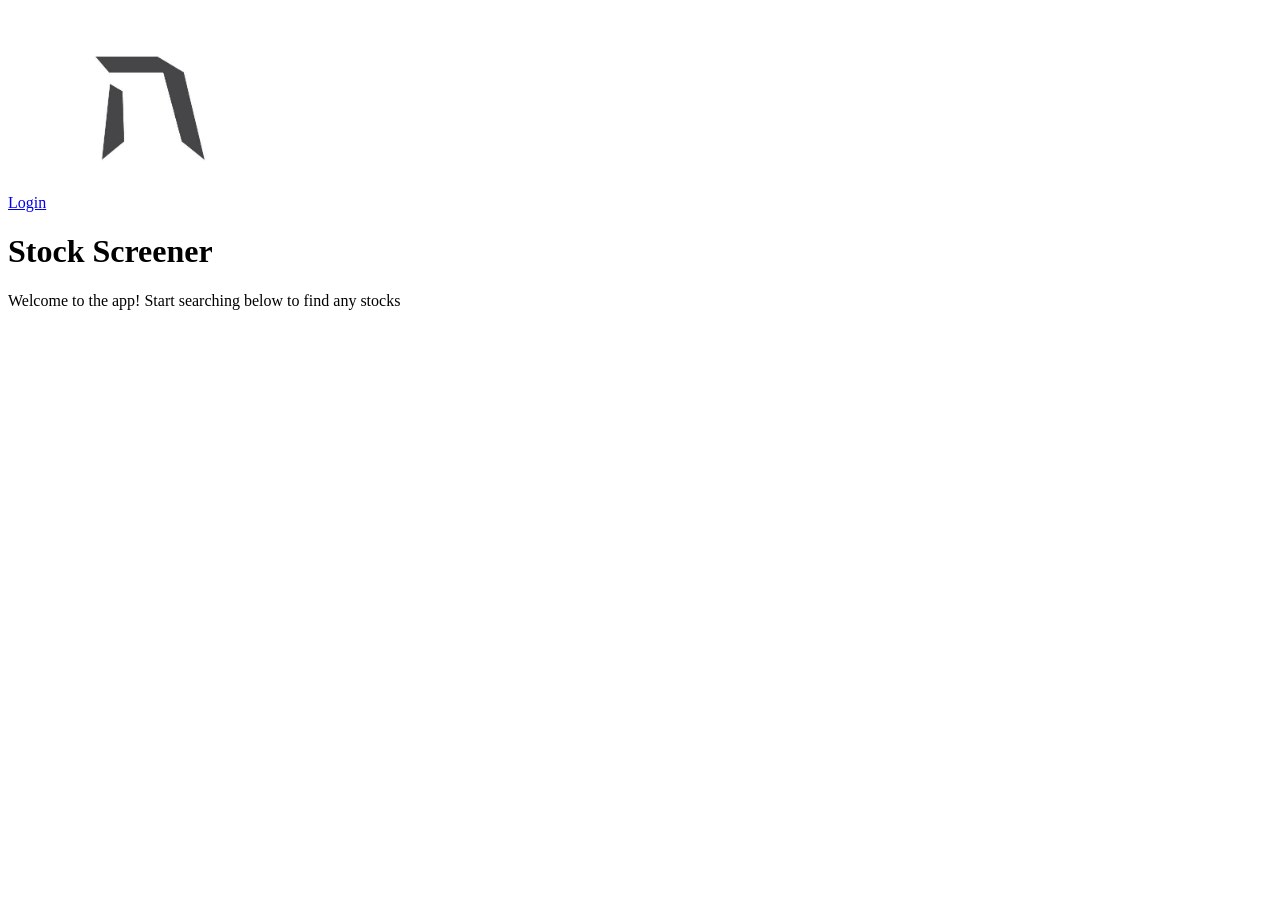
<file: index.html>
<!DOCTYPE html>
<html>
  <head>
    <!-- Meta data is placed here -->
  </head>

  <body>
    <!-- All displayable webpage content will be coded here-->
    <a href="./login.html">Login</a>
    <img
      height="200"
      alt="heicoders_logo"
      src="./assets/logos/Heicoders-Academy-Logo.jpeg"
    />
    <h1>Stock Screener</h1>
    <p>Welcome to the app! Start searching below to find any stocks</p>
  </body>
</html>
</file>
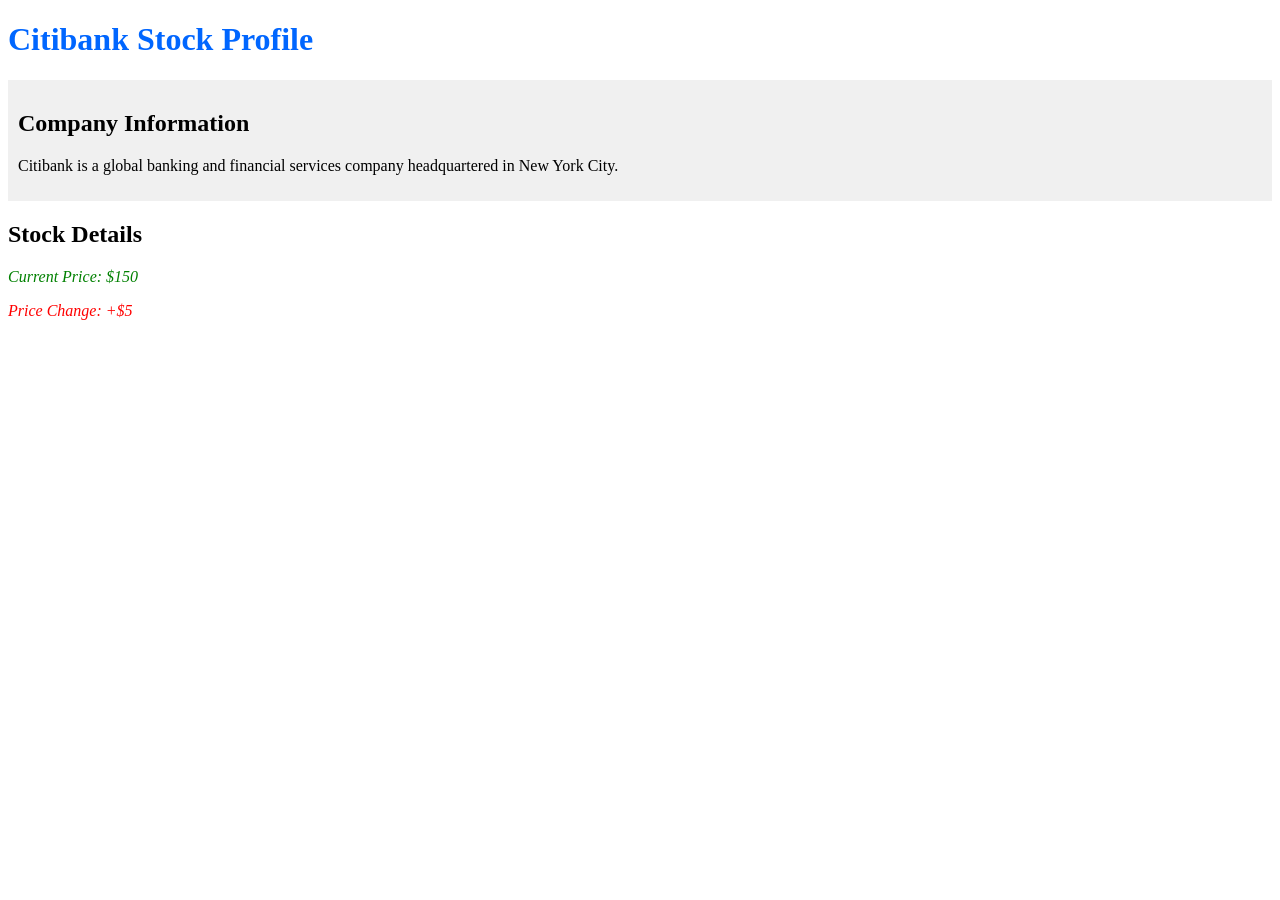
<file: exercise2/index.html>
<!DOCTYPE html>
<html lang="en">
  <head>
    <link rel="stylesheet" href="style.css" />
  </head>

  <body>
    <div class="stock-profile">
      <h1>Citibank Stock Profile</h1>
      <div class="company-info">
        <h2>Company Information</h2>
        <p>
          Citibank is a global banking and financial services company
          headquartered in New York City.
        </p>
      </div>
      <div class="stock-details">
        <h2>Stock Details</h2>
        <div class="current-price">
          <p>Current Price: $150</p>
        </div>
        <div class="price-change">
          <p>Price Change: +$5</p>
        </div>
      </div>
    </div>
  </body>
</html>
</file>
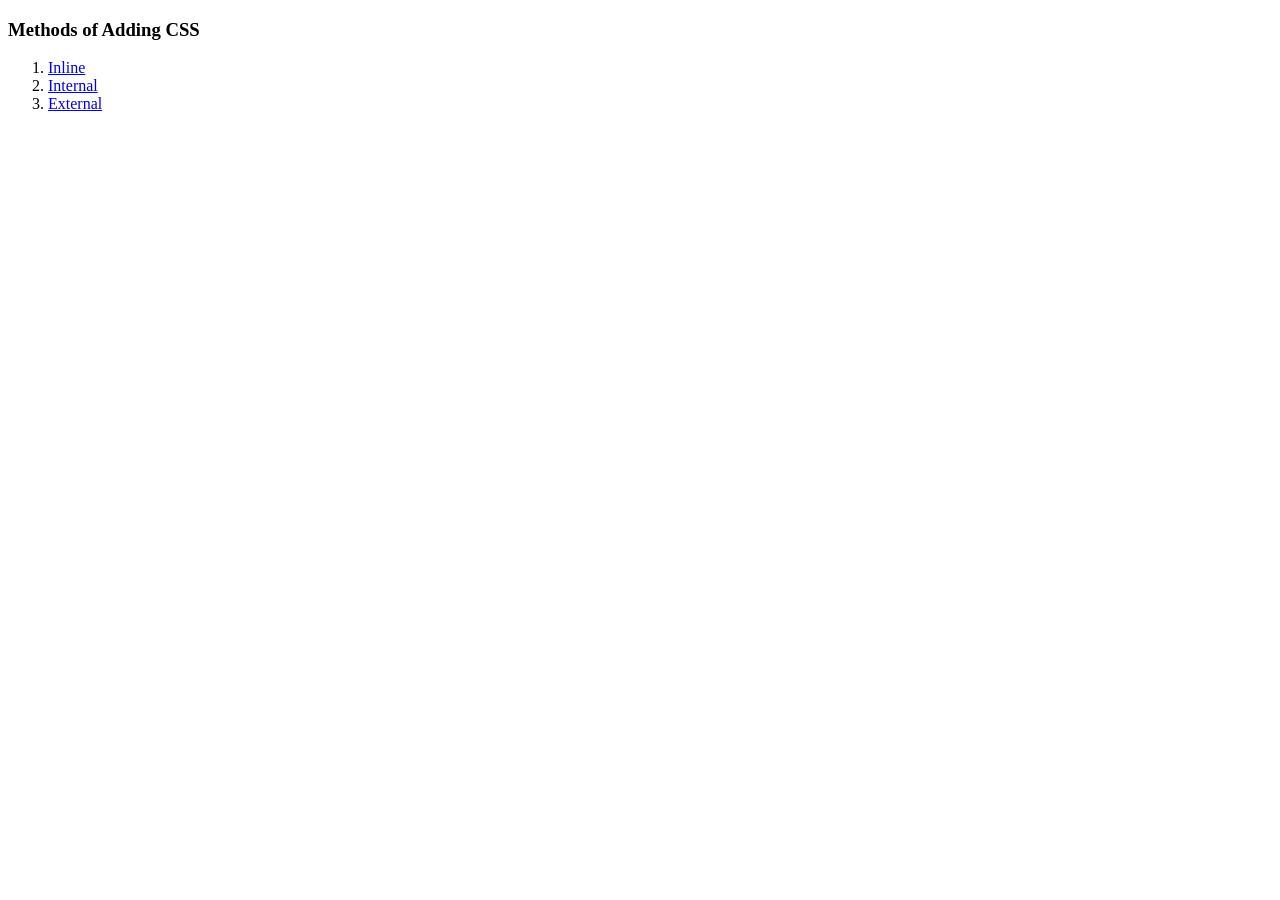
<file: lesson1/index.html>
<!DOCTYPE html>
<html>
  <head>
    <title>Adding CSS</title>
  </head>

  <body>
    <h3>Methods of Adding CSS</h3>
    <!-- Create 3 Links to inline.html, internal.html and external.html -->
    <!-- Place these 3 links in an ordered list -->
    <ol>
      <li><a href="./inline.html">Inline</a></li>
      <li><a href="./internal.html">Internal</a></li>
      <li><a href="./external.html">External</a></li>
    </ol>
  </body>
</html>
</file>
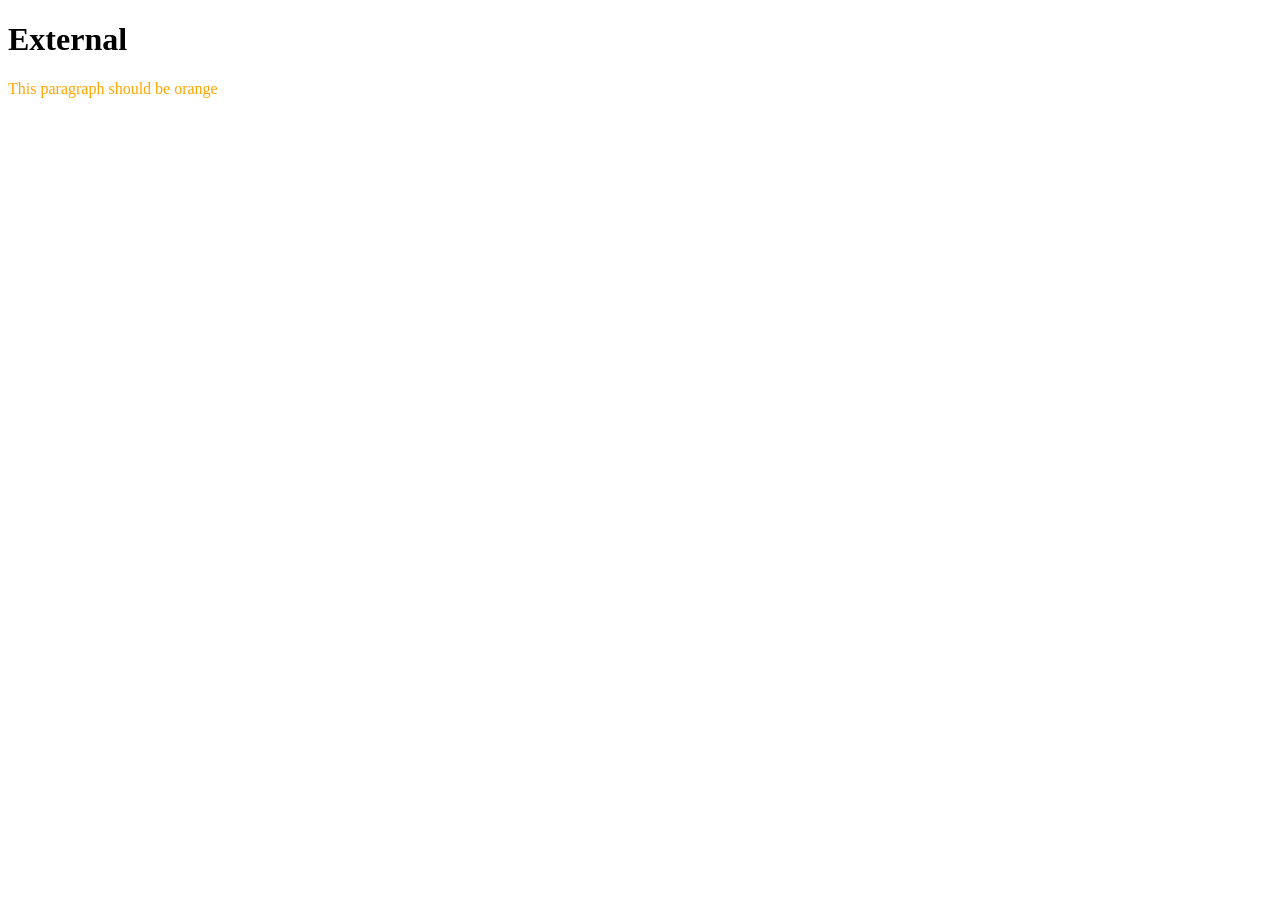
<file: exercise1/external.html>
<!DOCTYPE html>
<html>
  <head>
    <title>External</title>
    <link href="./style.css" rel="stylesheet" type="text/css" />
  </head>

  <body>
    <h1>External</h1>
    <p>This paragraph should be orange</p>
  </body>
</html>
</file>
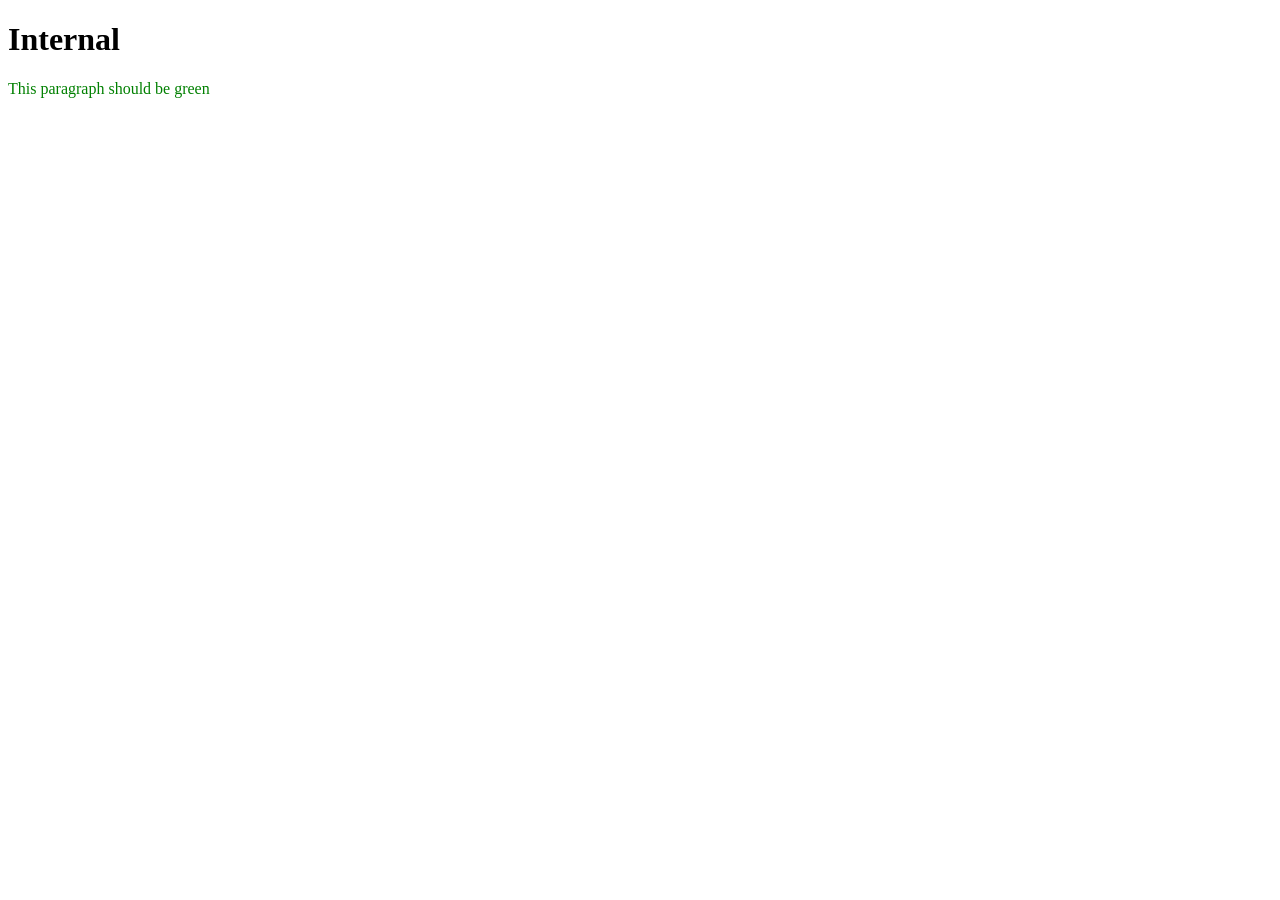
<file: exercise1/internal.html>
<!DOCTYPE html>
<html>
  <head>
    <title>Internal</title>
    <style>
      p {
        color: green;
      }
    </style>
  </head>

  <body>
    <h1>Internal</h1>
    <p>This paragraph should be green</p>
  </body>
</html>
</file>
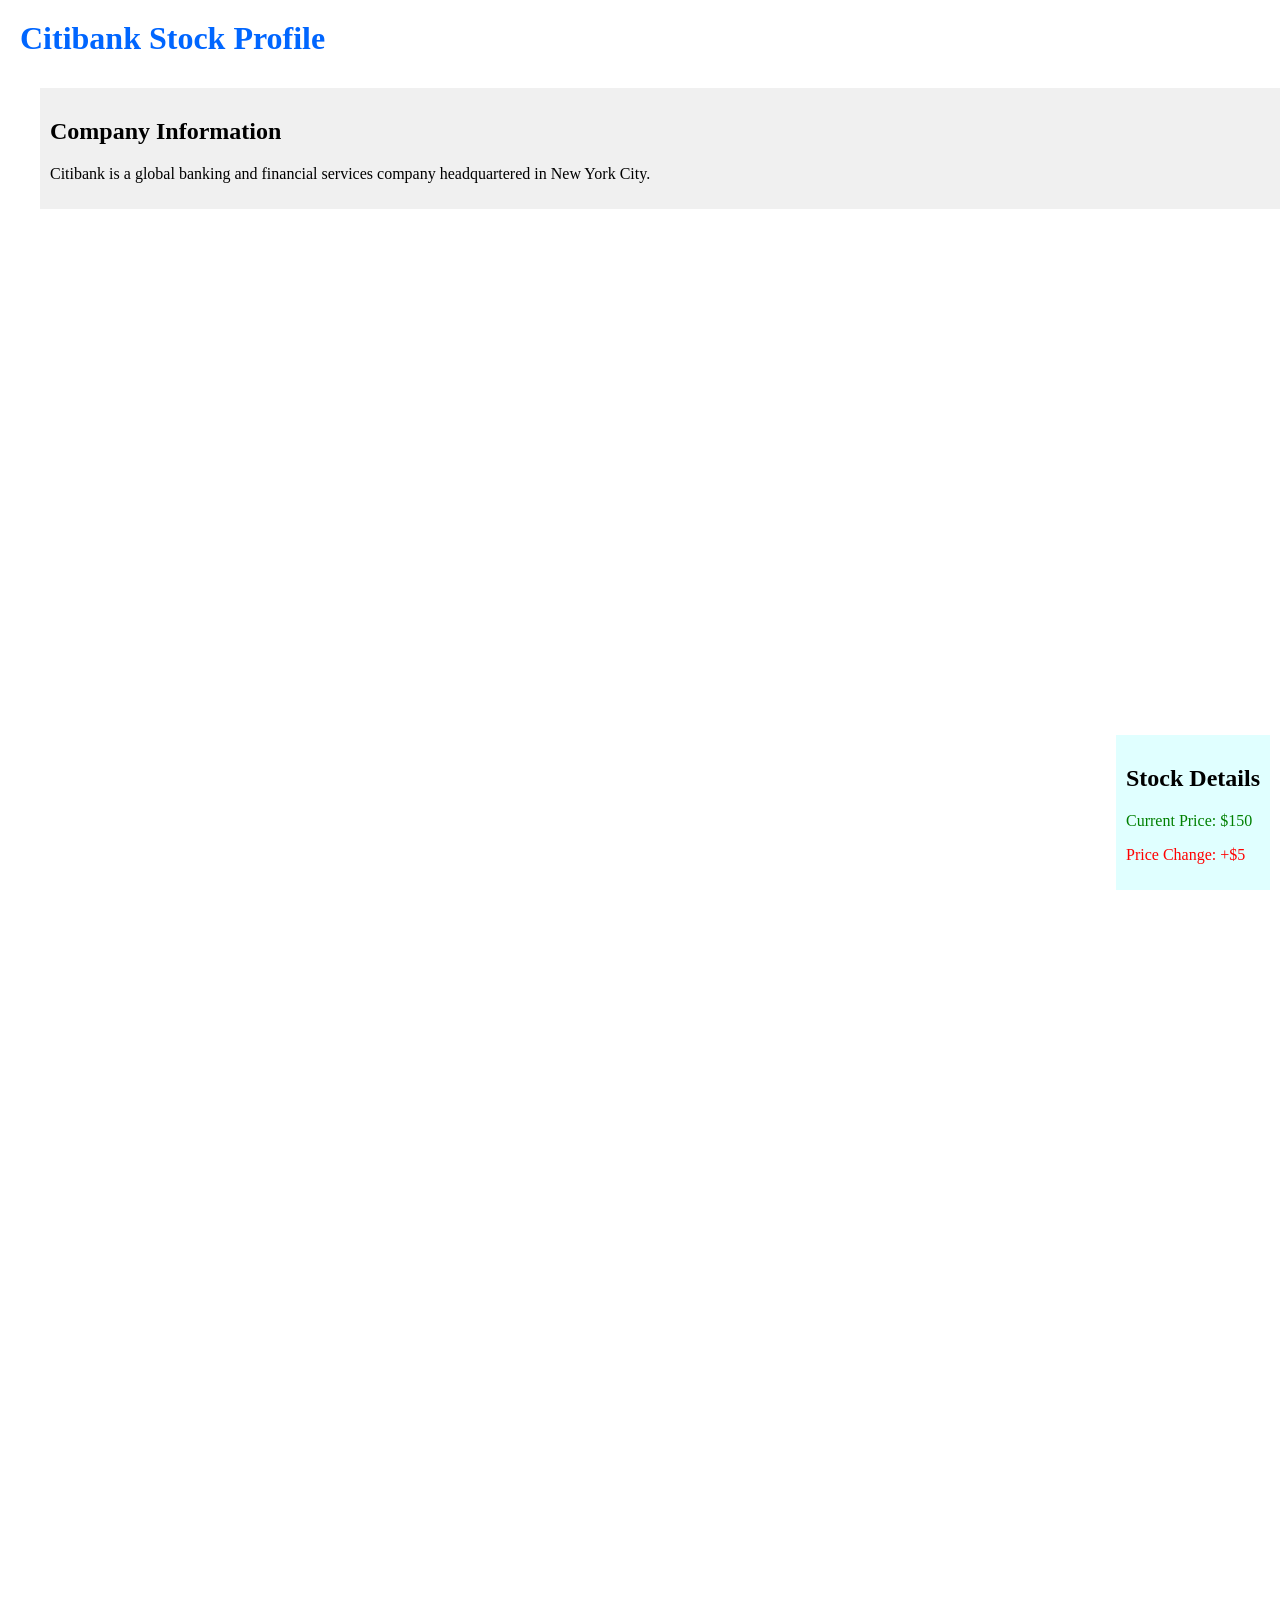
<file: exercise3/main.html>
<html>
  <head>
    <link rel="stylesheet" href="main.css" />
  </head>

  <body>
    <div class="stock-profile">
      <h1>Citibank Stock Profile</h1>
      <div class="company-info">
        <h2>Company Information</h2>
        <p>
          Citibank is a global banking and financial services company
          headquartered in New York City.
        </p>
      </div>
      <div class="stock-details">
        <h2>Stock Details</h2>
        <div class="current-price">
          <p>Current Price: $150</p>
        </div>
        <div class="price-change">
          <p>Price Change: +$5</p>
        </div>
      </div>
    </div>
  </body>
</html>
</file>
<file: exercise2/style.css>
/* Style the main heading */
h1 {
  color: #0066ff;
}

/* Style company information */
.company-info {
  background-color: #f0f0f0;
  padding: 10px;
}

/* Style stock details */
.stock-details {
  margin-top: 20px;
}

/* Use descendant combinator to style all paragraphs within stock details */
.stock-details p {
  font-style: italic;
}

/* Style specific paragraphs within stock details using the descendant combinator */
.stock-details .current-price {
  color: green;
}

/* Style specific paragraphs within stock details using the descendant combinator */
.stock-details .price-change {
  color: red;
}
</file>
<file: exercise1/style.css>
p {
  color: orange;
}
</file>
<file: exercise3/main.css>
h1 {
  color: #0066ff;
}

.company-info {
  background-color: #f0f0f0;
  padding: 10px;
  position: relative;
  left: 20px;
  top: 10px;
}

.stock-details {
  background-color: lightcyan;
  padding: 10px;
  position: fixed;
  bottom: 10px;
  right: 10px;
}

.stock-details .current-price p {
  color: green;
}

.stock-details .price-change p {
  color: red;
  position: sticky;
}

body {
  margin: 0;
  padding: 20px;
  height: 2000px; /* To enable scrolling */
}
</file>
